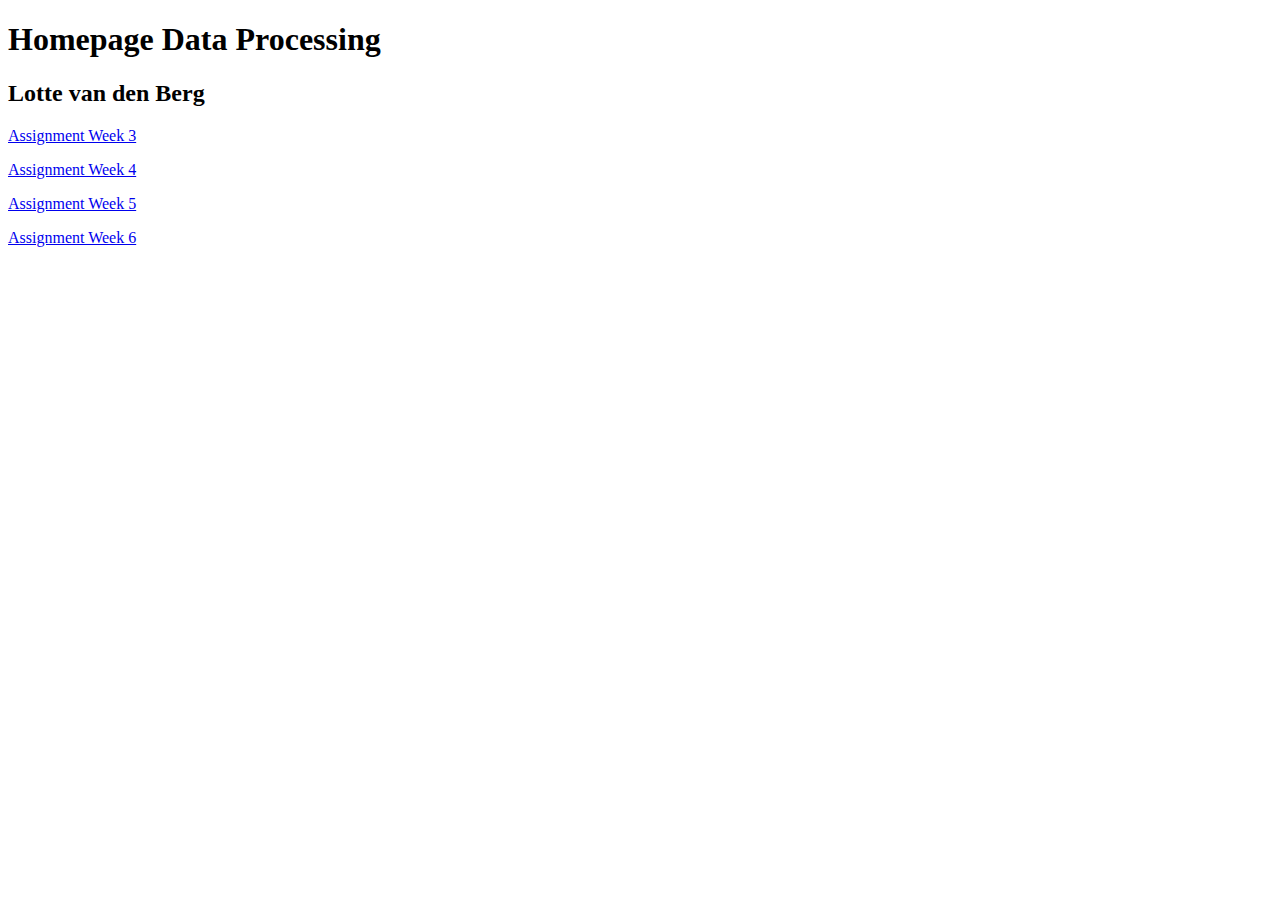
<file: index.html>
<!DOCTYPE html>
<!--
  Name: Lotte van den Berg
  Student number: 12427241
  This is the homepage to the repository.
-->
<html>
  <head>
    <title>Homepage Data Processing</title>
  </head>
  <body>
    <h1>Homepage Data Processing</h1>
    <h2>Lotte van den Berg</h2>
    <p>
      <a href=homework\Week_3\week3.html>Assignment Week 3</a>
    </p>
    <p>
      <a href=homework\Week_4\data.html>Assignment Week 4</a>
    </p>
    <p>
      <a href=homework\Week_5\scatter.html>Assignment Week 5</a>
    </p>
    <p>
      <a href=homework\Week_6\verkiezingen.html>Assignment Week 6</a>
    </p>
  </body>
</html>
</file>
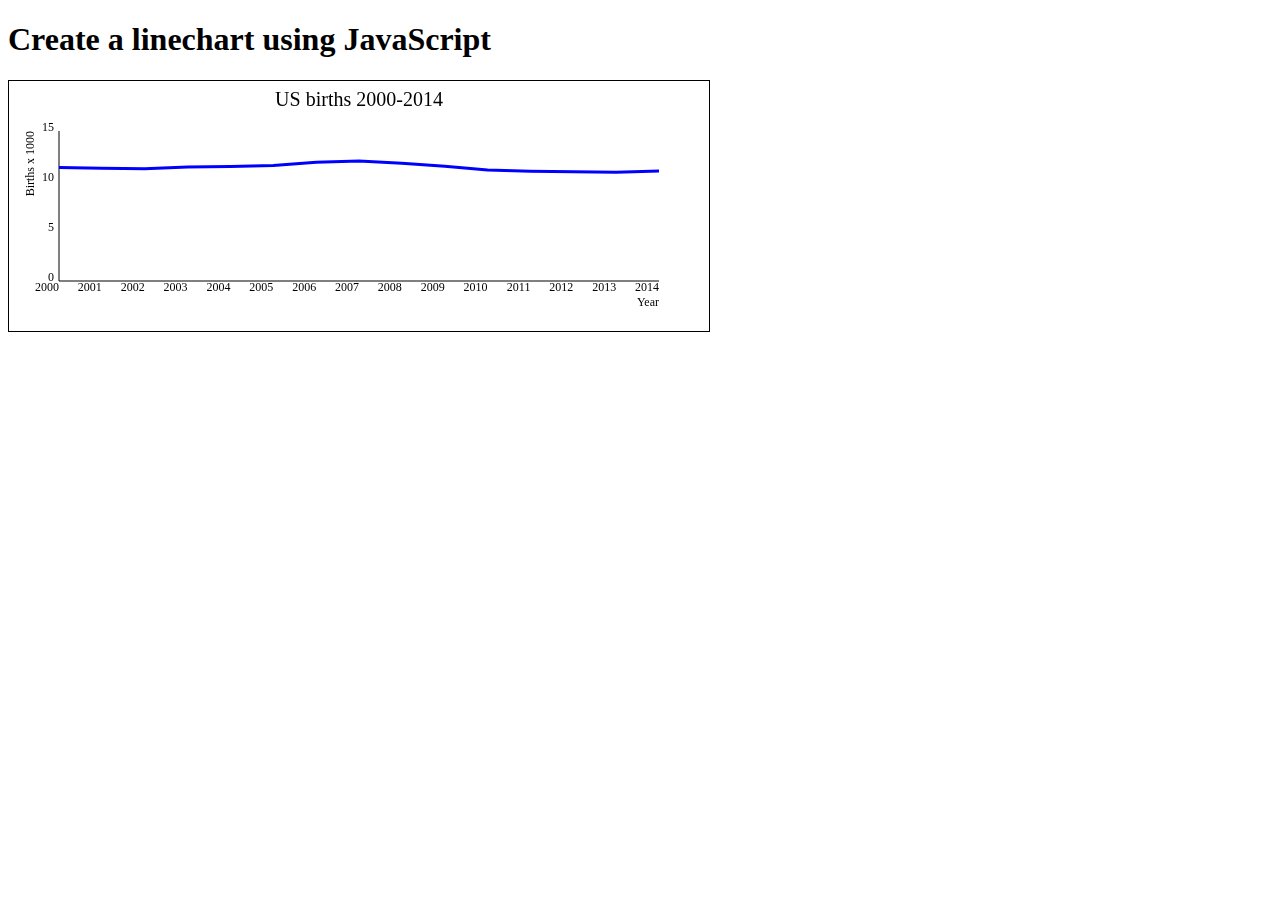
<file: homework/Week_3/week3.html>
<!DOCTYPE html>
<!--
  Name: Lotte van den Berg
  Student number: 12427241
  This file creates a linechart using JavaScript.
-->
<html>
  <head>
    <title>Assignment Week 3</title>
  </head>
  <body>
    <h1>Create a linechart using JavaScript</h1>
    <canvas id="linechart" width="700" height="250"></canvas>
    <script src="week3.js"></script>
    <style type="text/css">
      canvas { border: 1px solid black; }
    </style>
  </body>
</html>
</file>
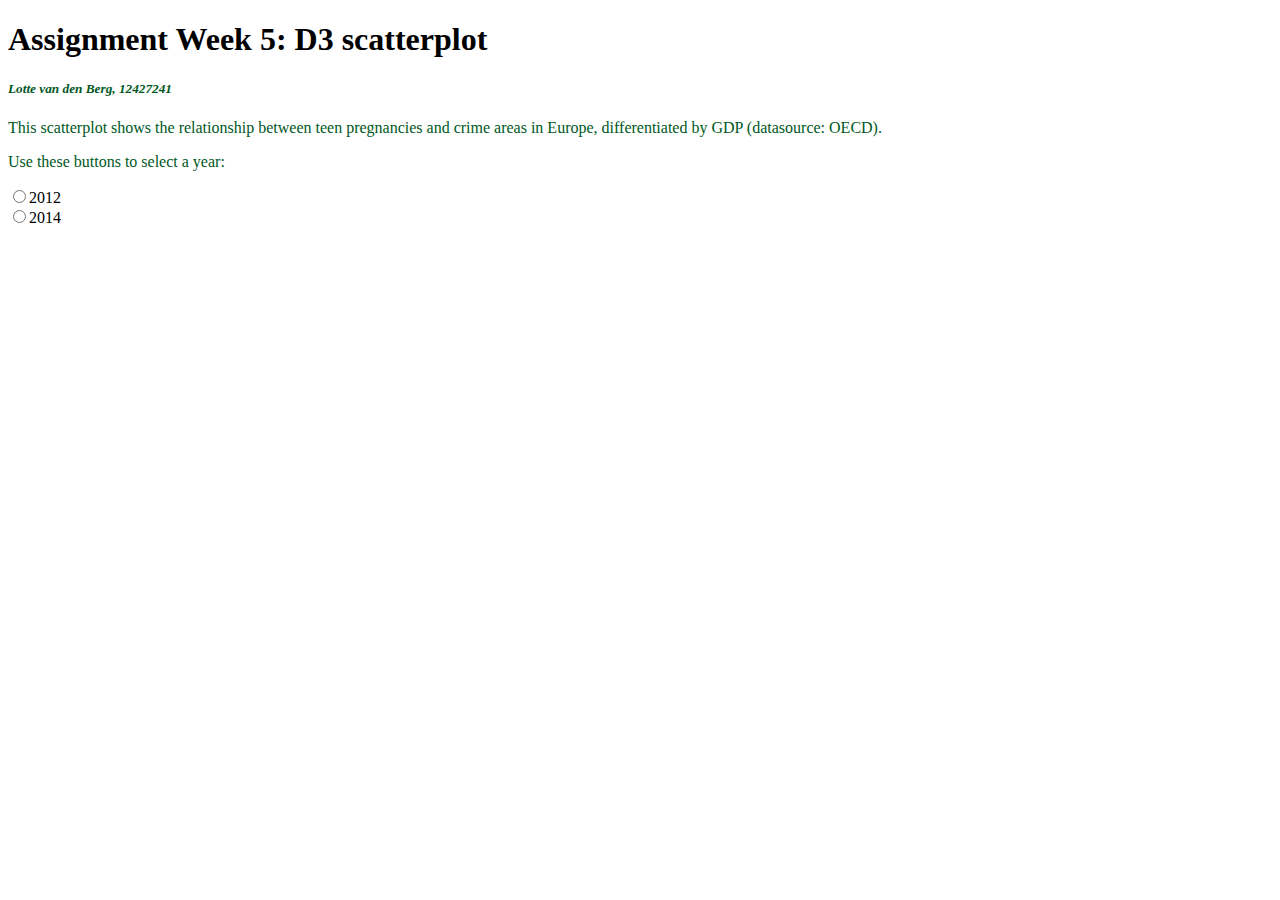
<file: homework/Week_5/scatter.html>
<!DOCTYPE html>
<!--
  Name: Lotte van den Berg
  Student number: 12427241
  This file creates a scatterplot using JavaScript and D3.
-->
<html>
  <head>
    <title>Assignment Week 5</title>
    <link href="scatter.css" rel="stylesheet">
  </head>
  <body>
    <h1>Assignment Week 5: D3 scatterplot</h1>
    <h5 style="color: #005824; font-style: italic;">Lotte van den Berg, 12427241</h5>
    <p style="color: #005824;">This scatterplot shows the relationship between teen pregnancies and crime areas in Europe, differentiated by GDP (datasource: OECD).</p>
    <p style="color: #005824;">Use these buttons to select a year:</p>
    <div class="radio">
        <label><input type="radio" id="2012" name="year" value="2012">2012</label>
    </div>
    <div class="radio">
        <label><input type="radio" id="2014" name="year" value="2014">2014</label>
    </div>
    <script type="text/javascript" src="https://d3js.org/d3.v5.js"></script>
    <script src="scatter.js"></script>
  </body>
</html>
</file>
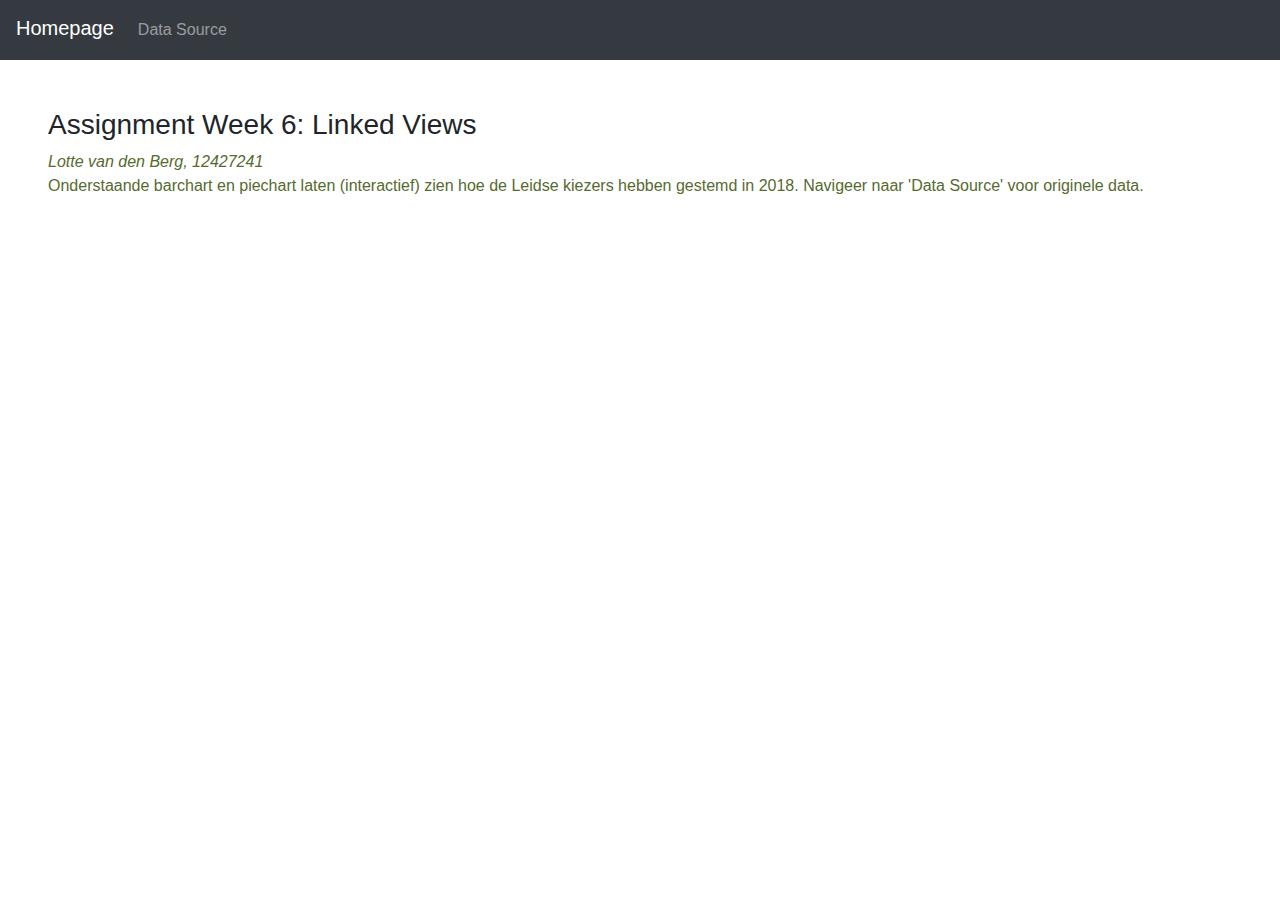
<file: homework/Week_6/verkiezingen.html>
<!DOCTYPE html>
<!--
  Name: Lotte van den Berg
  Student number: 12427241
  This file creates a barchart and piechart using D3.
-->

<html>
  <head>
    <title>Assignment Week 6</title>
    <link href="https://stackpath.bootstrapcdn.com/bootstrap/4.1.3/css/bootstrap.min.css" rel="stylesheet">
  </head>
  <body>
    <nav class="navbar navbar-expand-sm navbar-dark bg-dark">
        <a class="navbar-brand mb-1 h1" href="/">Homepage</a>
        <button aria-controls="navbarNav" aria-expanded="false" aria-label="Toggle navigation" class="navbar-toggler" type="button" data-target="#navbarNav" data-toggle="collapse">
            <span class="navbar-toggler-icon"></span>
        </button>
        <div class="collapse navbar-collapse" id="navbarNav">
            <ul class="navbar-nav">
                <li class="nav-item">
                    <a class="nav-link" href="https://data.overheid.nl/dataset/leiden---uitslagen-alle-verkiezingen-vanaf-2002">Data Source</a>
                </li>
            </ul>
        </div>
    </nav>
    <main class="container-fluid p-5">
      <h3>Assignment Week 6: Linked Views</h3>
      <footer style="color: #556B2F; font-style: italic;">Lotte van den Berg, 12427241</footer>
      <p style="color: #556B2F;">Onderstaande barchart en piechart laten (interactief) zien hoe de Leidse kiezers hebben gestemd in 2018. Navigeer naar 'Data Source' voor originele data.</p>
    </main>
    <div id="barchart_area"></div>
    <div id="piechart_area"></div>
    <script type="text/javascript" src="https://d3js.org/d3.v5.js"></script>
    <script src="verkiezingen.js"></script>
  </body>
</html>
</file>
<file: homework/Week_5/scatter.css>
/*
Name: Lotte van den Berg
Student number: 12427241
This file provides the CSS code to compute a scatterplot
of the[......].
*/
</file>
